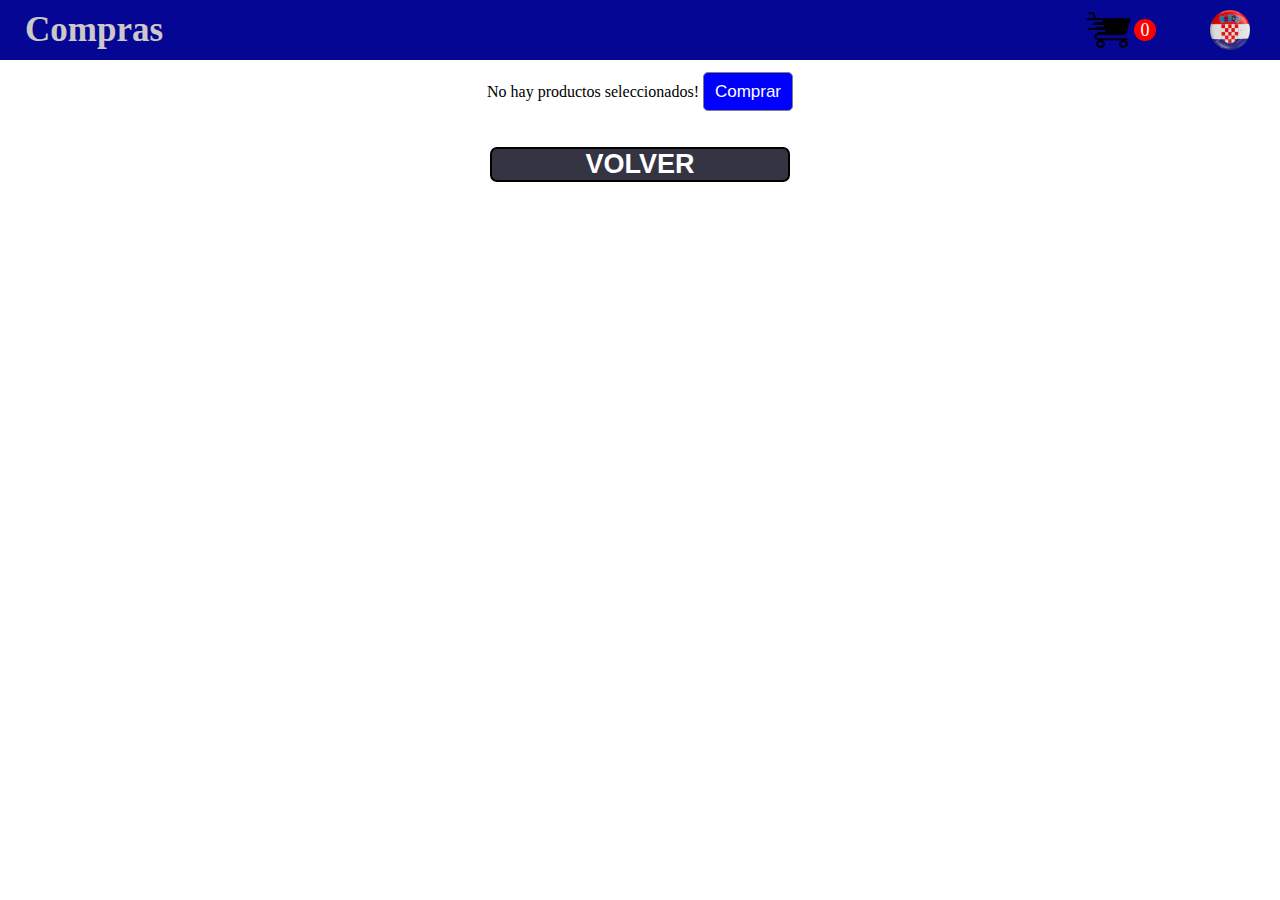
<file: pages/carrito.html>
<!DOCTYPE html>
<html lang="es">

<head>
    <meta charset="UTF-8">
    <meta name="viewport" content="width=device-width, initial-scale=1.0">
    <title>Carrito de compras</title>
    <link rel="stylesheet" href="../static/css/sirvicios.css">
    <link rel="stylesheet" href="../static/css/carrito.css">
    <!-- <script src="../static/JS/equipos.js"></script> -->
    <script src="../static/JS/carrito.js" defer></script>
    <!--<script src="../static/JS/servicios.js" defer></script> referencia a servicios.js--> 
    <script src="../static/JS/gestionCarrito.js" defer></script>
</head>
<header>
    <nav>
        <div class="barra_superior">
            <a href="../index.html"><h1 id="marca">Compras</h1></a>
            <div>
                <a href="./carrito.html">
                    <img src="../static/img/carrito-de-compras.png" alt="carrito de compra" id="carrito">
                    <span id="contador-carrito">0</span>
                </a>
            </div>
           
            <img src="../static/img/bandera.png" alt="Logo de la empresa" id="logo">
        </div>
    </nav>
    
</header>
<br>
<br>
<br>
<br>

<body>
    <main>
        <p id="vacio">No hay productos seleccionados! <a href="./equipos-muestra.html"><button id="boton-comprar">Comprar</button></a></p>
        <section id="contenedor-equipos"></section>
        <section id="totales">
            <p>Unidades totales: <span id="unidades">0</span></p>
            <p>Total: $<span id="precio">0</span></p>
            <button id="boton-com-recet" disabled>Comprar</button>
            <button id="boton-com-recete" >Reiniciar</button>
        </section>
    </main>
    <br>
    <br>
    <div class="boton">
        <div class="boton-volver">
            <a href="../pages/equipos-muestra.html" class="texto-volver">VOLVER</a>
        </div>
    </div> 
    <br>
    <br>
</body>

</html>
</file>
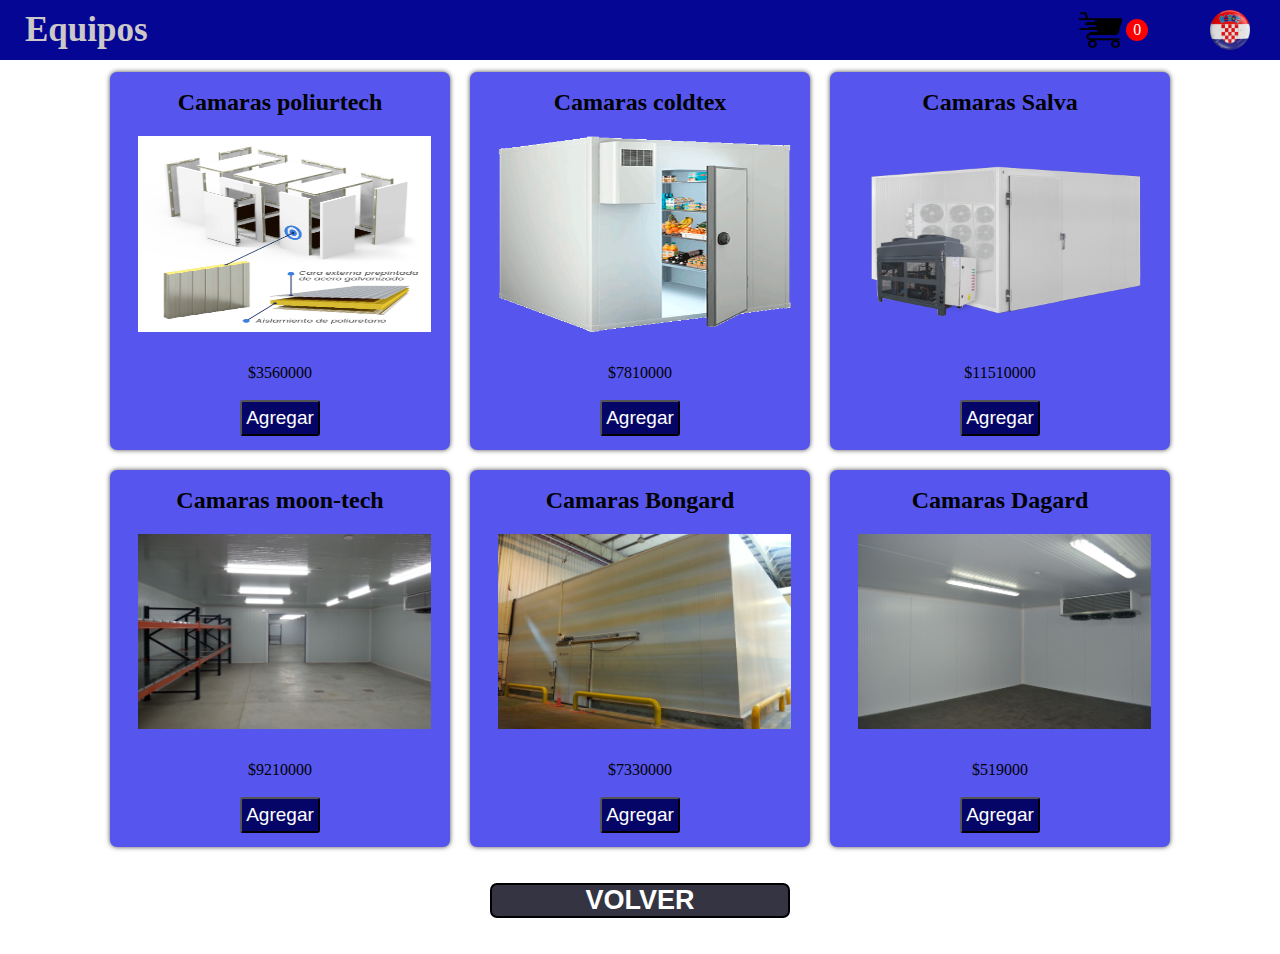
<file: pages/equipos-muestra.html>
<!DOCTYPE html>
<html lang="es">

<head>
    <meta charset="UTF-8">
    <meta name="viewport" content="width=device-width, initial-scale=1.0">
    <title>Servicios</title>
    <link rel="stylesheet" href="../static/css/sirvicios.css">
    <link rel="stylesheet" href="../static/css/equipos-muestra.css">
    <script src="../static/JS/equipos.js"></script>  <!--aca tengo las imagenes que voy a mostrar definidas-->
    <script src="../static/JS/servicios.js" defer></script>
    <script src="../static/JS/gestionCarrito.js" defer></script>

    
    
</head>
<header>
    <nav>
        <div class="barra_superior">
            <a href="../index.html"><h1 id="marca">Equipos</h1></a>
            <div>
                <a href="./carrito.html"> <!--me envia a la pagina de compras "carrito"-->
                    <img src="../static/img/carrito-de-compras.png" alt="carrito de compra" id="carrito">
                    <span id="contador-carrito">0</span>
                </a>
            </div>
           
            <img src="../static/img/bandera.png" alt="Logo de la empresa" id="logo">
        </div>
    </nav>
    
</header>
<br>
<br>
<br>
<br>

<body>
    <main>
        <section id="contenedor-equipos"></section>    
    </main>
    <br>
    <br>
    <div class="boton">
        <div class="boton-volver">
            <a href="../pages/Servicios.html" class="texto-volver">VOLVER</a>
        </div>
    </div> 
    <br>
    <br>
</body>

</html>
</file>
<file: static/css/sirvicios.css>
* {
    margin: 0;
    padding: 0;
    -webkit-box-sizing: border-box;
    -moz-box-sizing: border-box;
    box-sizing: border-box;
    list-style: none;
    text-decoration: none;
}
body {
    /* background: whitesmoke; */
    background-image: url(https://img.freepik.com/vector-premium/fondo-cuadros-gris-blanco_146714-3034.jpg?w=900);
    
    overflow-x: hidden;
}


.barra_superior {
    display: flex;
    height: 60px;
    width: 100%;
    background-color: rgb(6, 6, 149);
    justify-content: space-between;
    position: fixed;
}

.barra_superior img {
    margin-right: 30px;
}
header nav a img{
    height: 40px;
    width: 45px;
    /*background-color: green;  para identificar los bordes de mi logo*/
}

header nav a span{
    /*background-color: red;  para identificar los bordes de mi contador*/
    align-content: center;
}

header nav div div a{
    display: flex;
    align-items: center; 
}
#marca {
    line-height: 60px;
    color: rgb(204, 200, 200);
    margin-left: 25px;
    font-family: "Grenze Gotisch", serif;
    font-size: 35px;
}
#carrito{
    margin-left: 890px;
    margin-right: 3px; /* Espacio entre la imagen y el texto */
}
#contador-carrito{
    color: white;
    background-color: red;
    border-radius: 100%;
    display: inline-block;
    text-align: center;
    width: 22px;
    aspect-ratio: 1;
}

img {
    max-width: 90%;
    margin: 10px 21px 10px 21px;
}

/*****************************************Contenedor del grid*********************************************/
.contenedor_principal {
    width: 95%;
    margin: 50px auto;
}
.titulo{
    border: black solid 2px;
    background-color: rgb(247, 247, 252);
    border-radius: 7px 7px 7px 7px;
}

.titulo h2{
    text-align: center;
    margin-top: 10px;
}
.titulo h3{
    text-align: center;
    font-size: 20px;
}
.titulo p{
    font-size: 14px;
    margin: 8px;
    color: black;
}
.titulo a{
    display: inline-block;
    margin-left: 160px;
    background-color: rgb(0, 1, 27);
    text-decoration: none;
    color: white;
    padding: 10px;
    margin-bottom: 5px;
}

.contenedor_columnas {   /*viene de: contenedor tres-columnas*/
    display: grid;
    grid-template-areas:
        "col1 col2 col3"
        "col1 col2 col3";  /*me define la disposiciom de los elementos dentro del GRID, en este caso 3X3*/
    grid-template-columns: 1fr 1fr 1fr;
    column-gap: 1rem;
    row-gap: 1rem;
}
#boton-contac{
    display: flex;
    margin: auto;
    width: 101px;
}
#boton-equip{
    display: flex;
    margin: auto;
    width: 75px;
    margin-bottom: 10px;
}

.boton-volver{
    display: flex;
    width: 300px;
    height: 35px;
    border: black solid 4px;
    border-radius: 7px;
    background-color: rgb(52, 52, 67);
    margin: auto;
    border: black solid 2px;
}
.texto-volver{
    margin: auto;
    font-weight: bolder;
    font-family: Arial, Helvetica, sans-serif;
    font-size: 27px;
    text-decoration: none;
    color: white;
/* margin-left: 95px; */
}
/************************************************** Responsive ********************************************/
@media screen and (min-width: 600px) and (max-width: 1023px) {    
    #carrito{
        margin-left: 460px;
        margin-right: 3px; /* Espacio entre la imagen y el texto */
    }

    .titulo a{
        display: inline-block;
        margin-left: 130px;
        background-color: rgb(0, 1, 27);
        text-decoration: none;
        color: white;
        padding: 10px;
        margin-bottom: 5px;

    }
    .contenedor_columnas {   /*viene de: contenedor tres-columnas*/
        display: grid;
        grid-template-areas:
            "col1 col2"
            "col1 col2";  /*me define la disposiciom de los elementos dentro del GRID, en este caso 3X3*/
        grid-template-columns: 1fr 1fr;
        column-gap: 1rem;
        row-gap: 1rem;
    }
    .boton-volver{
        display: flex;
        width: 150px;
        height: 35px;
        border: black solid 4px;
        border-radius: 7px;
        background-color: rgb(52, 52, 67);
        margin: auto;
        border: black solid 2px;
    }
    .boton-volver > a{
        margin-left: 30px;
        vertical-align: middle;
    }
    .texto-volver{
        font-weight: lighter;
        font-family:'Franklin Gothic Medium', 'Arial Narrow', Arial, sans-serif;
        font-size: 27px;
        text-decoration: none;
        color: white;
    }
}

@media screen and (max-width: 599px) {     /* Media query para pantallas hasta 767px usamos iphone SE como modelo */
    #carrito{
        margin-left: 45px;
        margin-right: 3px; /* Espacio entre la imagen y el texto */
    }
    .titulo a{
        display: inline-block;
        margin-left: 125px;
        background-color: rgb(0, 1, 27);
        text-decoration: none;
        color: white;
        padding: 10px;
        margin-bottom: 5px;

    }
    .contenedor_columnas {   /*viene de: contenedor tres-columnas*/
        display: grid;
        grid-template-areas:
            "col1"
            "col1";  /*me define la disposiciom de los elementos dentro del GRID, en este caso 1X1*/
        grid-template-columns: 1fr;
        column-gap: 1rem;
        row-gap: 1rem;
    }
    .boton-volver{
        width: 150px;
        height: 35px;
        border: black solid 4px;
        border-radius: 7px;
        background-color: rgb(52, 52, 67);
        /* margin-left: 120px; */
        border: black solid 2px;
    }
    .boton-volver > a{
        /* margin-left: 30px; */
        vertical-align: middle;
    }
    .texto-volver{
        font-weight: lighter;
        font-family:'Franklin Gothic Medium', 'Arial Narrow', Arial, sans-serif;
        font-size: 27px;
        text-decoration: none;
        color: white;
    }

}
</file>
<file: static/css/carrito.css>
#contenedor-equipos{
    width: 55%;  /*le doy un ancho para despes poder centrarlo*/
    margin: auto;  /*lo centro dandole la propiedad auto*/
}
.ventana-carrito{
    display: flex;
    align-items: center;
    gap:1.5%;
    /* background-color: red; para referencia*/
}

.ventana-carrito img{
    height: 95px; /*podria haber usado: aspect-ratio: 1.5;*/
    width: 150px;
    border: 3px solid black;
}
.ventana-carrito h3{
    width: 170px;
}
#totales, #vacio{
    text-align: center;
}
span{
    font-size: 18px;
}
button{
    background-color: blue;
    color: white;
    width: 20px;
    height: 20px;
    cursor: pointer;
}
#boton-com-recet , #boton-com-recete{
    background-color: blue;
    color: white;
    width: 70px;
    height: 29px;
    border-radius: 5px;
    border: 1.5px solid grey;
    cursor: pointer;
}
.paraOcultar{
    display: none;
}
#boton-comprar{
    font-size: 17px;
    background-color: blue;
    color: white;
    width: 90px;
    height: 39px;
    border-radius: 5px;
    border: 1.5px solid grey;
    cursor: pointer;
}
@media screen and (min-width: 600px) and (max-width: 1023px) { /* Uso como referencia huawei mate xt ultimate design para ver el centrado de los elementos*/
    #contenedor-equipos{
        width: 100%;  /*le doy un ancho para despes poder centrarlo*/
        margin-left: 10%;/
        
    }
    .ventana-carrito{
        display: flex;
        margin: auto;
        align-items: center;
        gap:1.5%;
    }
    
    .ventana-carrito img{
        height: 115px; /*podria haber usado: aspect-ratio: 1.5;*/
        width: 200px;
        border: 3px solid black;
    }
    .ventana-carrito h3{
        width: 170px;
    }
}  
@media screen and (max-width: 599px) {     /* Media query para pantallas hasta 767px usamos iphone SE como modelo */
    #contenedor-equipos{
        width: 100%;  /*le doy un ancho para despes poder centrarlo*/
        /* margin-left: 10%;/ */
        
    }
    .ventana-carrito{
        display: flex;
        flex-direction: column;
        margin: auto;
        align-items: center;
        gap: 10px;
    } 
    .ventana-carrito img{
        height: 185px; /*podria haber usado: aspect-ratio: 1.5;*/
        width: 280px;
        border: 3px;
    }
    .ventana-carrito h3{
        text-align: center;
        width: 260px;
        /* background-color: red; para poder identificar contenedores */
        font-size: 27px;
    }
    #totales, #vacio{
        margin-top: 25px;
        text-align: center;
        font-size: 30px;

    }
    span{
        font-size: 24px;
    }
    button{
        background-color: blue;
        color: white;
        width: 39px;
        height: 39px;
        cursor: pointer;
    }

}
</file>
<file: static/css/equipos-muestra.css>
#contenedor-equipos{
    display: flex;
    flex-wrap: wrap;
    gap: 20px;
    justify-content: center;
    margin: auto;
}
.ventana-carrito{
    max-width: 340px;
    text-align: center;
    background-color: rgb(86, 86, 239);
    border-radius: 7px;
    padding: 7px;
    box-shadow: 0 0 5px rgb(81, 77, 77);
    transition: 300ms;
}   
.ventana-carrito :hover{
    translate: 0 -10px;
    box-shadow: 0 10px 5px rgb(81, 77, 77);
}
.ventana-carrito img{
    width: 100%;
    aspect-ratio: 1.5;
}
h2{
    margin: 10px 0;
}
span{
    margin: 10px 0;
}
.boton{
    display: flex;
    margin: auto;
}
#boton-agregar{
    background-color: rgb(5, 5, 104);
    color: white;
    font-size: 19px;
    padding: 5px 4px;
    margin-bottom: 7px;
    border-radius: 3px;
    cursor: pointer;
}
.paraOcultar{
    display: none;
}
</file>
